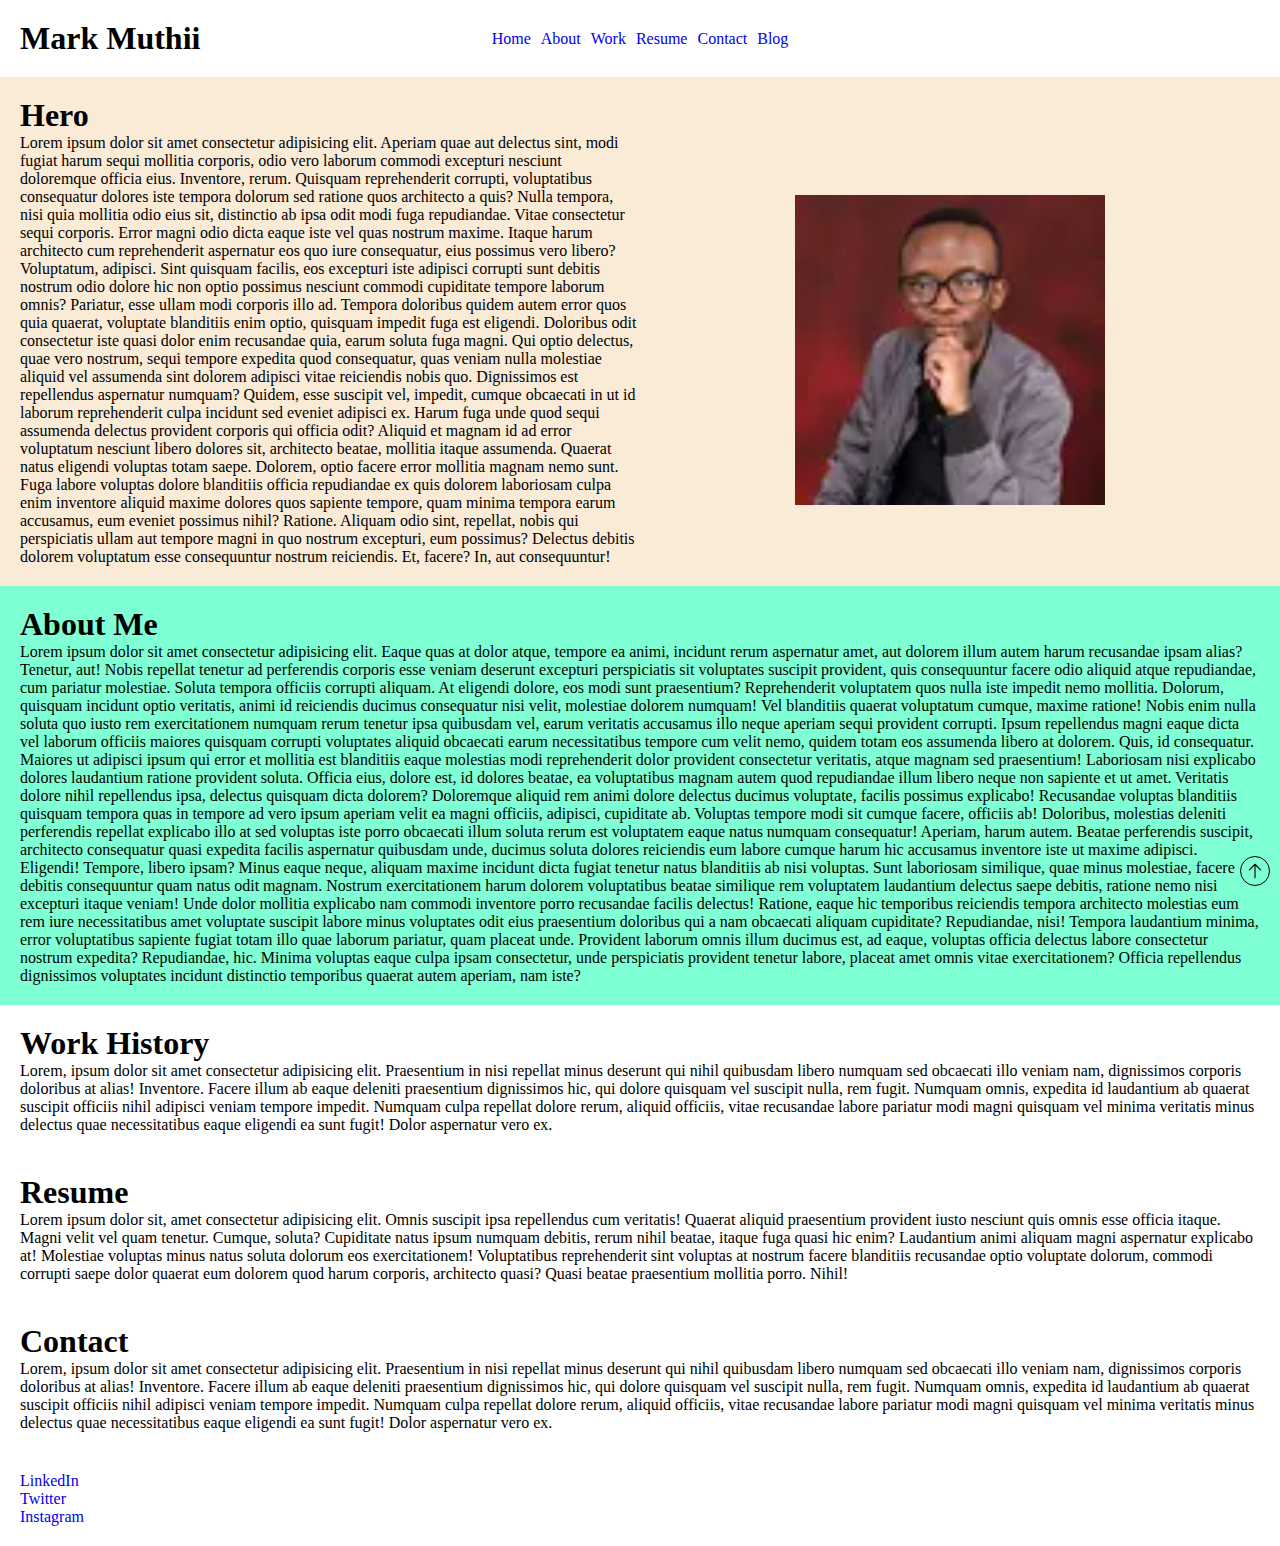
<file: index.html>
<!DOCTYPE html>
<html lang="en">

<head>
  <meta charset="UTF-8">
  <meta name="viewport" content="width=device-width, initial-scale=1.0">
  <title>Portfolio</title>

  <!-- External CSS -->
  <link rel="stylesheet" href="/assets/css/styles.css">

  <!-- Internal CSS -->
  <style>
    /* Styles go here */
  </style>
</head>

<body>
  <header>
    <div class="logo">
      <h1 class="logo">Mark Muthii</h1>
    </div>

    <div class="navigation">
      <nav>
        <ul>
          <li><a href="#hero-section">Home</a></li>
          <li><a href="#about-section">About</a></li>
          <li><a href="#work-section">Work</a></li>
          <li><a href="#resume-section">Resume</a></li>
          <li><a href="#contact-section">Contact</a></li>
          <li><a href="/articles/articles.html">Blog</a></li>
        </ul>
      </nav>
    </div>
  </header>

  <main>
    <section id="hero-section">
      <h1>Hero</h1>
      <div class="section-hero">
        <p>Lorem ipsum dolor sit amet consectetur adipisicing elit. Aperiam quae aut delectus sint, modi fugiat harum sequi mollitia corporis, odio vero laborum commodi excepturi nesciunt doloremque officia eius. Inventore, rerum.
          Quisquam reprehenderit corrupti, voluptatibus consequatur dolores iste tempora dolorum sed ratione quos architecto a quis? Nulla tempora, nisi quia mollitia odio eius sit, distinctio ab ipsa odit modi fuga repudiandae.
          Vitae consectetur sequi corporis. Error magni odio dicta eaque iste vel quas nostrum maxime. Itaque harum architecto cum reprehenderit aspernatur eos quo iure consequatur, eius possimus vero libero? Voluptatum, adipisci.
          Sint quisquam facilis, eos excepturi iste adipisci corrupti sunt debitis nostrum odio dolore hic non optio possimus nesciunt commodi cupiditate tempore laborum omnis? Pariatur, esse ullam modi corporis illo ad.
          Tempora doloribus quidem autem error quos quia quaerat, voluptate blanditiis enim optio, quisquam impedit fuga est eligendi. Doloribus odit consectetur iste quasi dolor enim recusandae quia, earum soluta fuga magni.
          Qui optio delectus, quae vero nostrum, sequi tempore expedita quod consequatur, quas veniam nulla molestiae aliquid vel assumenda sint dolorem adipisci vitae reiciendis nobis quo. Dignissimos est repellendus aspernatur numquam?
          Quidem, esse suscipit vel, impedit, cumque obcaecati in ut id laborum reprehenderit culpa incidunt sed eveniet adipisci ex. Harum fuga unde quod sequi assumenda delectus provident corporis qui officia odit?
          Aliquid et magnam id ad error voluptatum nesciunt libero dolores sit, architecto beatae, mollitia itaque assumenda. Quaerat natus eligendi voluptas totam saepe. Dolorem, optio facere error mollitia magnam nemo sunt.
          Fuga labore voluptas dolore blanditiis officia repudiandae ex quis dolorem laboriosam culpa enim inventore aliquid maxime dolores quos sapiente tempore, quam minima tempora earum accusamus, eum eveniet possimus nihil? Ratione.
          Aliquam odio sint, repellat, nobis qui perspiciatis ullam aut tempore magni in quo nostrum excepturi, eum possimus? Delectus debitis dolorem voluptatum esse consequuntur nostrum reiciendis. Et, facere? In, aut consequuntur!</p>

        <div>
          <img src="assets/images/headshot.webp" alt="Mark Muthii" srcset="">
        </div>
      </div>
    </section>

    <section id="about-section">
      <h1>About Me</h1>
      <p>Lorem ipsum dolor sit amet consectetur adipisicing elit. Eaque quas at dolor atque, tempore ea animi, incidunt rerum aspernatur amet, aut dolorem illum autem harum recusandae ipsam alias? Tenetur, aut!
        Nobis repellat tenetur ad perferendis corporis esse veniam deserunt excepturi perspiciatis sit voluptates suscipit provident, quis consequuntur facere odio aliquid atque repudiandae, cum pariatur molestiae. Soluta tempora officiis corrupti aliquam.
        At eligendi dolore, eos modi sunt praesentium? Reprehenderit voluptatem quos nulla iste impedit nemo mollitia. Dolorum, quisquam incidunt optio veritatis, animi id reiciendis ducimus consequatur nisi velit, molestiae dolorem numquam!
        Vel blanditiis quaerat voluptatum cumque, maxime ratione! Nobis enim nulla soluta quo iusto rem exercitationem numquam rerum tenetur ipsa quibusdam vel, earum veritatis accusamus illo neque aperiam sequi provident corrupti.
        Ipsum repellendus magni eaque dicta vel laborum officiis maiores quisquam corrupti voluptates aliquid obcaecati earum necessitatibus tempore cum velit nemo, quidem totam eos assumenda libero at dolorem. Quis, id consequatur.
        Maiores ut adipisci ipsum qui error et mollitia est blanditiis eaque molestias modi reprehenderit dolor provident consectetur veritatis, atque magnam sed praesentium! Laboriosam nisi explicabo dolores laudantium ratione provident soluta.
        Officia eius, dolore est, id dolores beatae, ea voluptatibus magnam autem quod repudiandae illum libero neque non sapiente et ut amet. Veritatis dolore nihil repellendus ipsa, delectus quisquam dicta dolorem?
        Doloremque aliquid rem animi dolore delectus ducimus voluptate, facilis possimus explicabo! Recusandae voluptas blanditiis quisquam tempora quas in tempore ad vero ipsum aperiam velit ea magni officiis, adipisci, cupiditate ab.
        Voluptas tempore modi sit cumque facere, officiis ab! Doloribus, molestias deleniti perferendis repellat explicabo illo at sed voluptas iste porro obcaecati illum soluta rerum est voluptatem eaque natus numquam consequatur!
        Aperiam, harum autem. Beatae perferendis suscipit, architecto consequatur quasi expedita facilis aspernatur quibusdam unde, ducimus soluta dolores reiciendis eum labore cumque harum hic accusamus inventore iste ut maxime adipisci. Eligendi!
        Tempore, libero ipsam? Minus eaque neque, aliquam maxime incidunt dicta fugiat tenetur natus blanditiis ab nisi voluptas. Sunt laboriosam similique, quae minus molestiae, facere debitis consequuntur quam natus odit magnam.
        Nostrum exercitationem harum dolorem voluptatibus beatae similique rem voluptatem laudantium delectus saepe debitis, ratione nemo nisi excepturi itaque veniam! Unde dolor mollitia explicabo nam commodi inventore porro recusandae facilis delectus!
        Ratione, eaque hic temporibus reiciendis tempora architecto molestias eum rem iure necessitatibus amet voluptate suscipit labore minus voluptates odit eius praesentium doloribus qui a nam obcaecati aliquam cupiditate? Repudiandae, nisi!
        Tempora laudantium minima, error voluptatibus sapiente fugiat totam illo quae laborum pariatur, quam placeat unde. Provident laborum omnis illum ducimus est, ad eaque, voluptas officia delectus labore consectetur nostrum expedita?
        Repudiandae, hic. Minima voluptas eaque culpa ipsam consectetur, unde perspiciatis provident tenetur labore, placeat amet omnis vitae exercitationem? Officia repellendus dignissimos voluptates incidunt distinctio temporibus quaerat autem aperiam, nam iste?</p>
    </section>

    <section id="work-section">
      <h1>Work History</h1>
      <p>Lorem, ipsum dolor sit amet consectetur adipisicing elit. Praesentium in nisi repellat minus deserunt qui nihil quibusdam libero numquam sed obcaecati illo veniam nam, dignissimos corporis doloribus at alias! Inventore.
        Facere illum ab eaque deleniti praesentium dignissimos hic, qui dolore quisquam vel suscipit nulla, rem fugit. Numquam omnis, expedita id laudantium ab quaerat suscipit officiis nihil adipisci veniam tempore impedit.
        Numquam culpa repellat dolore rerum, aliquid officiis, vitae recusandae labore pariatur modi magni quisquam vel minima veritatis minus delectus quae necessitatibus eaque eligendi ea sunt fugit! Dolor aspernatur vero ex.</p>
    </section>

    <section id="resume-section">
      <h1>Resume</h1>
      <p>Lorem ipsum dolor sit, amet consectetur adipisicing elit. Omnis suscipit ipsa repellendus cum veritatis! Quaerat aliquid praesentium provident iusto nesciunt quis omnis esse officia itaque. Magni velit vel quam tenetur.
        Cumque, soluta? Cupiditate natus ipsum numquam debitis, rerum nihil beatae, itaque fuga quasi hic enim? Laudantium animi aliquam magni aspernatur explicabo at! Molestiae voluptas minus natus soluta dolorum eos exercitationem!
        Voluptatibus reprehenderit sint voluptas at nostrum facere blanditiis recusandae optio voluptate dolorum, commodi corrupti saepe dolor quaerat eum dolorem quod harum corporis, architecto quasi? Quasi beatae praesentium mollitia porro. Nihil!</p>
    </section>

    <section id="contact-section">
      <h1>Contact</h1>
      <p>Lorem, ipsum dolor sit amet consectetur adipisicing elit. Praesentium in nisi repellat minus deserunt qui nihil quibusdam libero numquam sed obcaecati illo veniam nam, dignissimos corporis doloribus at alias! Inventore.
        Facere illum ab eaque deleniti praesentium dignissimos hic, qui dolore quisquam vel suscipit nulla, rem fugit. Numquam omnis, expedita id laudantium ab quaerat suscipit officiis nihil adipisci veniam tempore impedit.
        Numquam culpa repellat dolore rerum, aliquid officiis, vitae recusandae labore pariatur modi magni quisquam vel minima veritatis minus delectus quae necessitatibus eaque eligendi ea sunt fugit! Dolor aspernatur vero ex.</p>
    </section>

    <footer>
      <ul class="social-links">
        <li><a href="#inkedIn-section">LinkedIn</a></li>
        <li><a href="#witter-section">Twitter</a></li>
        <li><a href="#nstagram-section">Instagram</a></li>
      </ul>
    </footer>
  </main>

  <div class="backToTop">
    <svg xmlns="http://www.w3.org/2000/svg" fill="none" viewBox="0 0 24 24" stroke-width="1.5" stroke="currentColor" class="size-6">
      <path stroke-linecap="round" stroke-linejoin="round" d="M4.5 10.5 12 3m0 0 7.5 7.5M12 3v18" />
    </svg>
  </div>
</body>

</html>
</file>
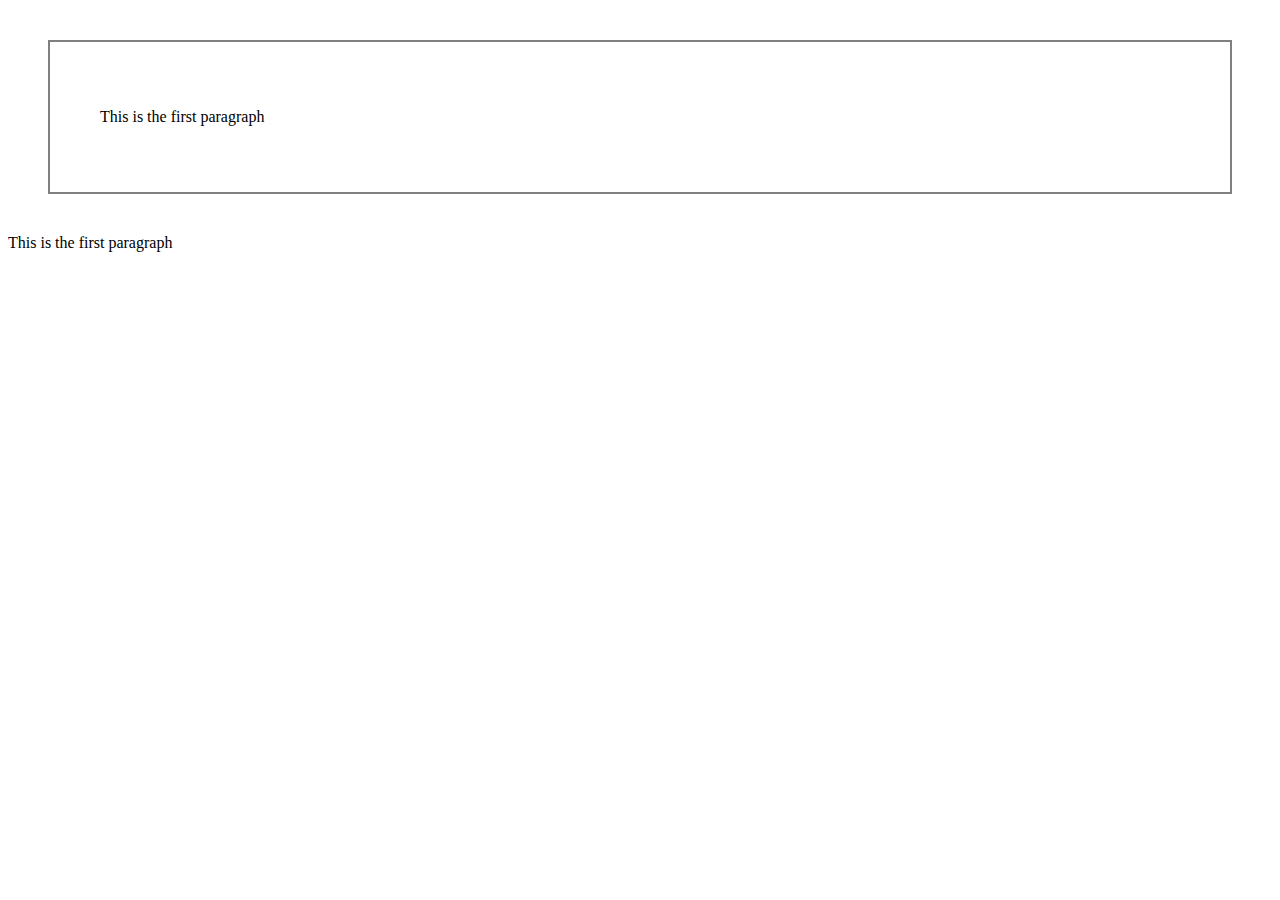
<file: box.html>
<!DOCTYPE html>
<html lang="en">

<head>
  <meta charset="UTF-8">
  <meta name="viewport" content="width=device-width, initial-scale=1.0">
  <title>Box Model</title>
</head>

<body>

  <div style="padding: 50px; border: 2px solid gray; margin: 40px;">
    <p>
      This is the first paragraph
    </p>
  </div>

  <div>
    <p>
      This is the first paragraph
    </p>
  </div>

</body>

</html>
</file>
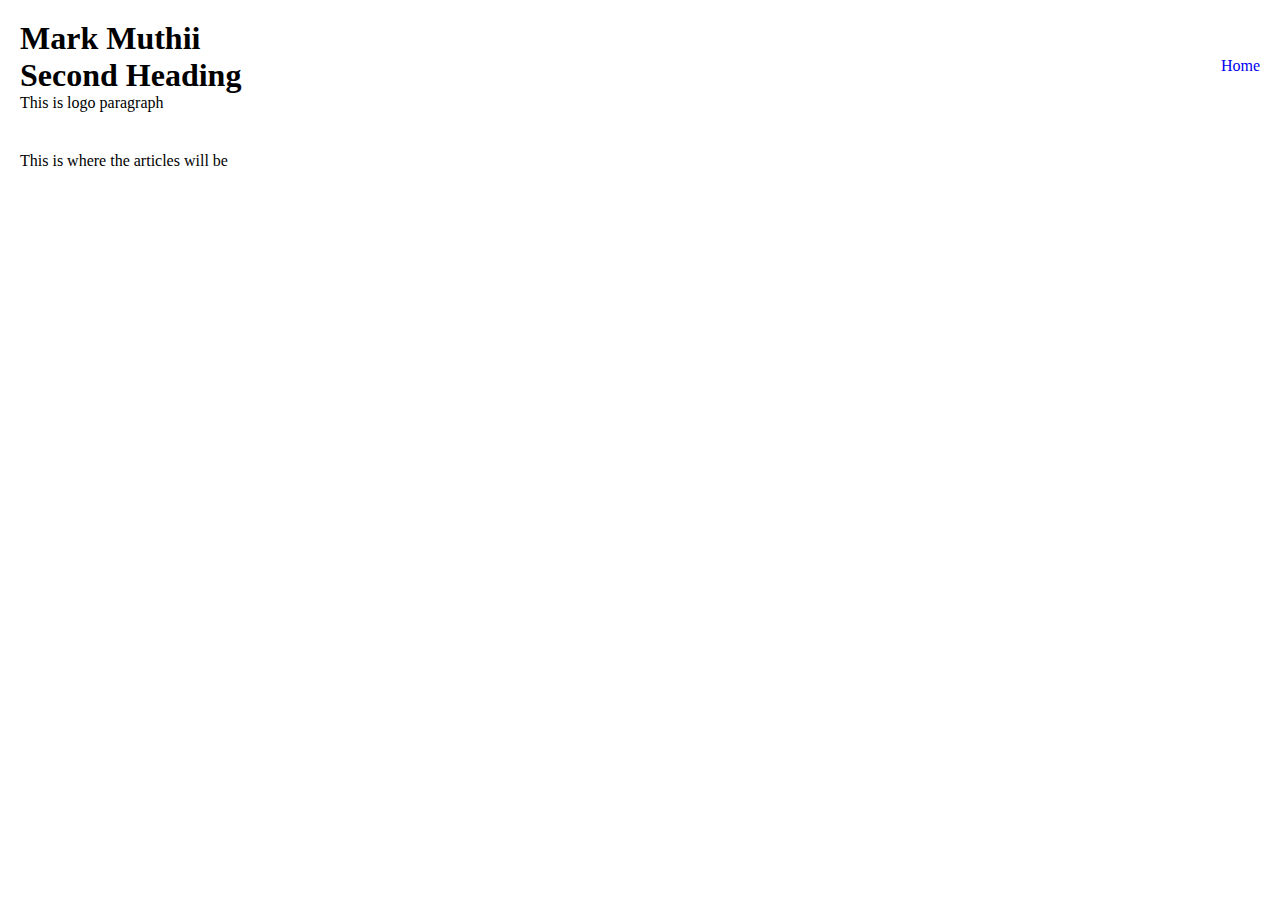
<file: articles/articles.html>
<!DOCTYPE html>
<html lang="en">

<head>
  <meta charset="UTF-8">
  <meta name="viewport" content="width=device-width, initial-scale=1.0">
  <title>Articles</title>
  <link rel="stylesheet" href="../assets/css/styles.css">

</head>

<body>
  <header>
    <div class="logo">
      <h1 class="logo">Mark Muthii</h1>
      <h1>Second Heading</h1>
      <p>This is logo paragraph</p>
    </div>

    <nav>
      <ul>
        <li><a href="../index.html">Home</a></li>
      </ul>
    </nav>
  </header>

  <main>
    <section id="articles-section">
      This is where the articles will be
    </section>
  </main>
</body>

</html>
</file>
<file: assets/css/styles.css>
* {
  padding: 0;
  margin: 0;
  box-sizing: border-box;
}

body {
  position: relative;
}

body a {
  text-decoration: none;
}

header {
  display: flex;
  align-items: center;
  justify-content: space-between;
  /* position: relative; */
}

header div.logo {
  /* flex: 0; */
}

header .navigation {
  display: flex;
  justify-content: center;
  position: absolute;
  left: 50%;
  transform: translateX(-50%);
}

header ul {
  display: flex;
  gap: 10px;
  justify-content: center;
}

li {
  list-style: none;
}

main {
  position: relative;
}

#hero-section {
  background-color: antiquewhite;
}

#about-section {
  background-color: aquamarine;
  /* position: absolute; */
  /* top: 30px; */
}

section,
footer,
header {
  padding: 20px;
}

.section-hero {
  display: flex;
}

.section-hero p {
  width: 50%;
}

.section-hero div img {
  width: 50%;
}

.section-hero div {
  width: 50%;
  display: flex;
  align-items: center;
  justify-content: center;
}

.backToTop {
  width: 30px;
  position: fixed;
  right: 10px;
  bottom: 10px;
}

.backToTop svg {
  border: 1px solid;
  border-radius: 999px;
  padding: 5px;
  /* width: 30px; */
}
</file>
